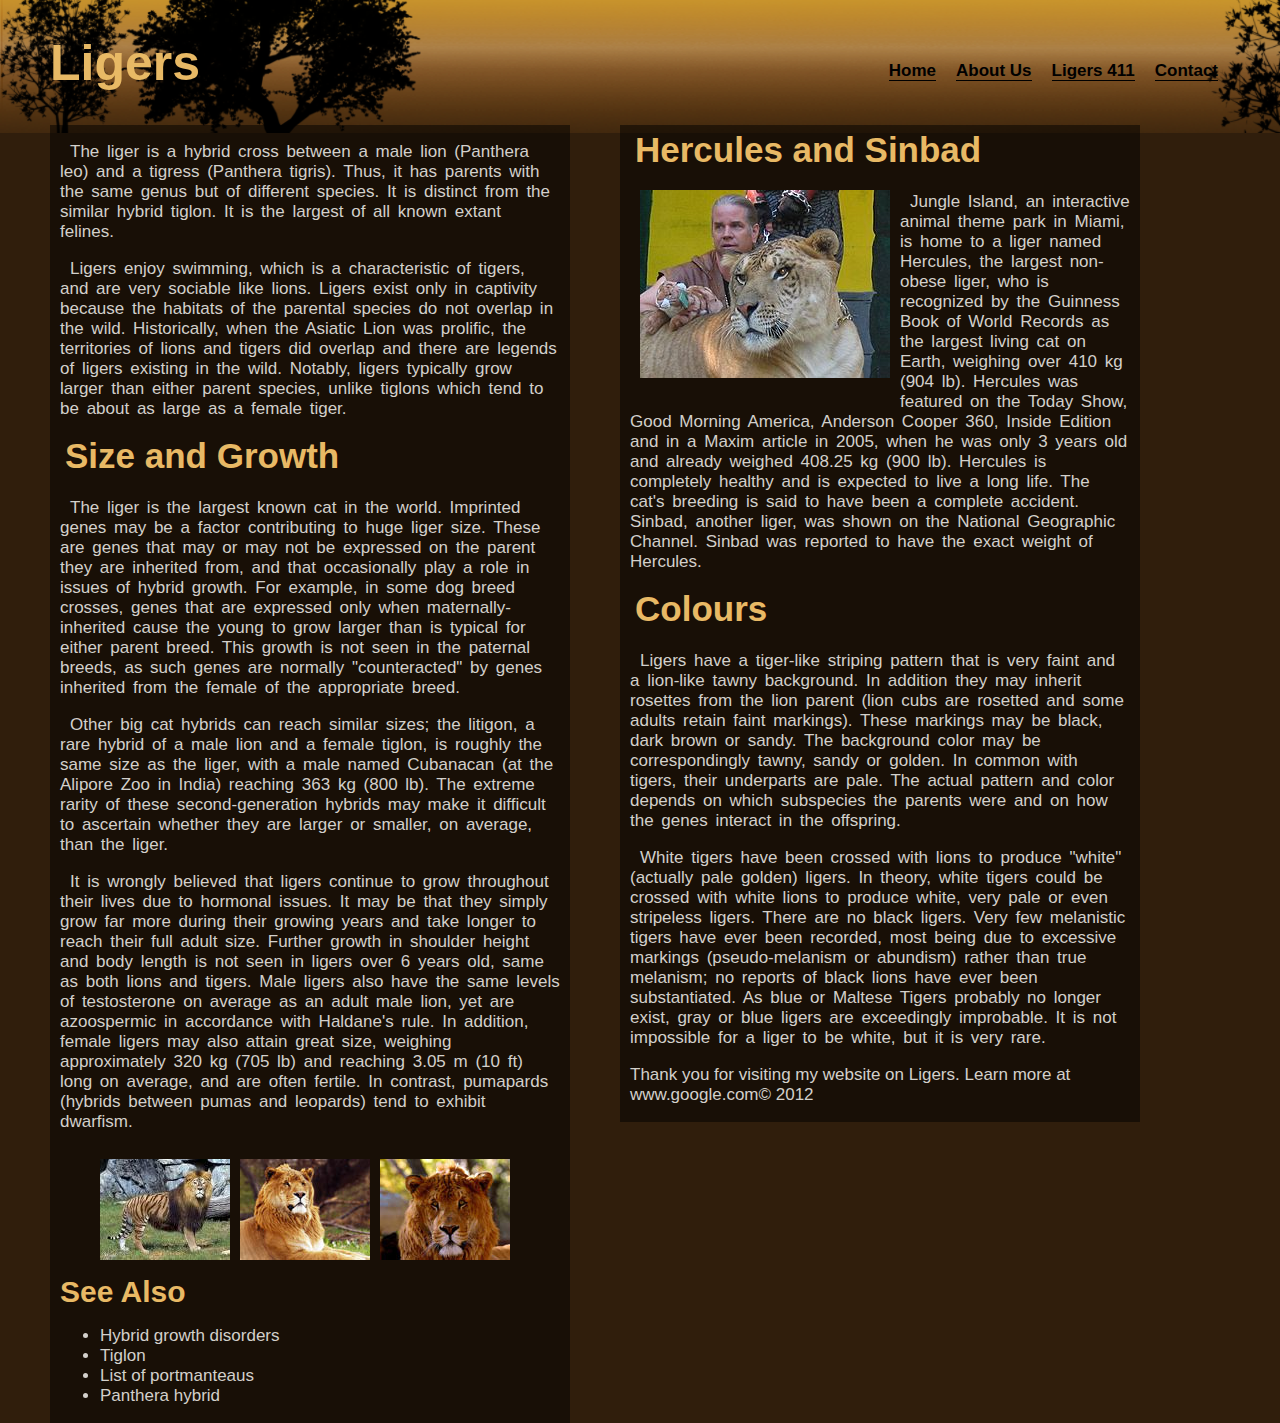
<file: lab3/index.html>
<!DOCTYPE html>
<html>
	<head>
		<title>CSS Box Model</title>
		<meta charset="utf-8">
		<link rel="stylesheet" href="css/main.css">
	</head>
	<body>
	
		<nav id="nav">
			<ul id="navi">
				<li id="navi"><a href="#">Home</a></li>
				<li id="navi"><a href="#">About Us</a></li>
				<li id="navi"><a href="#">Ligers 411</a></li>
				<li id="navi"><a href="#">Contact</a></li>
			</ul>
		</nav>
		
		
			<h1>Ligers</h1>
		<section>
				<p>The liger is a hybrid cross between a male lion (Panthera leo) and a tigress (Panthera tigris). Thus, it has parents with the same genus but of different species. It is distinct from the similar hybrid tiglon. It is the largest of all known extant felines.</p>

				<p>Ligers enjoy swimming, which is a characteristic of tigers, and are very sociable like lions. Ligers exist only in captivity because the habitats of the parental species do not overlap in the wild. Historically, when the Asiatic Lion was prolific, the territories of lions and tigers did overlap and there are legends of ligers existing in the wild. Notably, ligers typically grow larger than either parent species, unlike tiglons which tend to be about as large as a female tiger.</p>

			<h2>Size and Growth</h2>
				<p>The liger is the largest known cat in the world. Imprinted genes may be a factor contributing to huge liger size. These are genes that may or may not be expressed on the parent they are inherited from, and that occasionally play a role in issues of hybrid growth. For example, in some dog breed crosses, genes that are expressed only when maternally-inherited cause the young to grow larger than is typical for either parent breed. This growth is not seen in the paternal breeds, as such genes are normally "counteracted" by genes inherited from the female of the appropriate breed.</p>

				<p>Other big cat hybrids can reach similar sizes; the litigon, a rare hybrid of a male lion and a female tiglon, is roughly the same size as the liger, with a male named Cubanacan (at the Alipore Zoo in India) reaching 363 kg (800 lb). The extreme rarity of these second-generation hybrids may make it difficult to ascertain whether they are larger or smaller, on average, than the liger.</p>

				<p>It is wrongly believed that ligers continue to grow throughout their lives due to hormonal issues. It may be that they simply grow far more during their growing years and take longer to reach their full adult size. Further growth in shoulder height and body length is not seen in ligers over 6 years old, same as both lions and tigers. Male ligers also have the same levels of testosterone on average as an adult male lion, yet are azoospermic in accordance with Haldane's rule. In addition, female ligers may also attain great size, weighing approximately 320 kg (705 lb) and reaching 3.05 m (10 ft) long on average, and are often fertile. In contrast, pumapards (hybrids between pumas and leopards) tend to exhibit dwarfism.</p>
		
		
		
		<div id="images">	
			<ul id="gallery">
				<li id="images"><a href="img/liger.jpg" title="Ligers are SOOO cool!!"><img src="img/liger_thumb.jpg" alt="Ligers are SOOO cool!!" /></a></li>
				<li id="images"><a href="img/liger2.jpg" title="Ligers are WICKED cool!!"><img src="img/liger2_thumb.jpg" alt="Ligers are WICKED cool!!" /></a></li>
				<li id="images"><a href="img/liger3.jpg" title="Ligers are SUPER cool!!"><img src="img/liger3_thumb.jpg" alt="Ligers are SUPER cool!!" /></a></li>
			</ul>
		</div>
		<br />
		<br />
		<br />
		<br />
		<br />
		<br />
		
		
			<h3>See Also</h3>
			<ul id="info">
				<li>Hybrid growth disorders</li>
				<li>Tiglon</li>
				<li>List of portmanteaus</li>
				<li>Panthera hybrid</li>
			</ul>
	</section>
		
	<section id="two">	
		<h2>Hercules and Sinbad</h2>
			<div id="img"><img src="img/ligertrainer-tn.jpg" alt="Liger trainer Sinbad"></div>

<p>Jungle Island, an interactive animal theme park in Miami, is home to a liger named Hercules, the largest non-obese liger, who is recognized by the Guinness Book of World Records as the largest living cat on Earth, weighing over 410 kg (904 lb). Hercules was featured on the Today Show, Good Morning America, Anderson Cooper 360, Inside Edition and in a Maxim article in 2005, when he was only 3 years old and already weighed 408.25 kg (900 lb). Hercules is completely healthy and is expected to live a long life. The cat's breeding is said to have been a complete accident. Sinbad, another liger, was shown on the National Geographic Channel. Sinbad was reported to have the exact weight of Hercules.</p>

<h2>Colours</h2>
<p>Ligers have a tiger-like striping pattern that is very faint and a lion-like tawny background. In addition they may inherit rosettes from the lion parent (lion cubs are rosetted and some adults retain faint markings). These markings may be black, dark brown or sandy. The background color may be correspondingly tawny, sandy or golden. In common with tigers, their underparts are pale. The actual pattern and color depends on which subspecies the parents were and on how the genes interact in the offspring.</p>

<p>White tigers have been crossed with lions to produce "white" (actually pale golden) ligers. In theory, white tigers could be crossed with white lions to produce white, very pale or even stripeless ligers. There are no black ligers. Very few melanistic tigers have ever been recorded, most being due to excessive markings (pseudo-melanism or abundism) rather than true melanism; no reports of black lions have ever been substantiated. As blue or Maltese Tigers probably no longer exist, gray or blue ligers are exceedingly improbable. It is not impossible for a liger to be white, but it is very rare.</p>
		

<footer
<p>Thank you for visiting my website on Ligers. Learn more at www.google.com&copy; 2012</p>
</footer>
</section>
	</body>
</html>
</file>
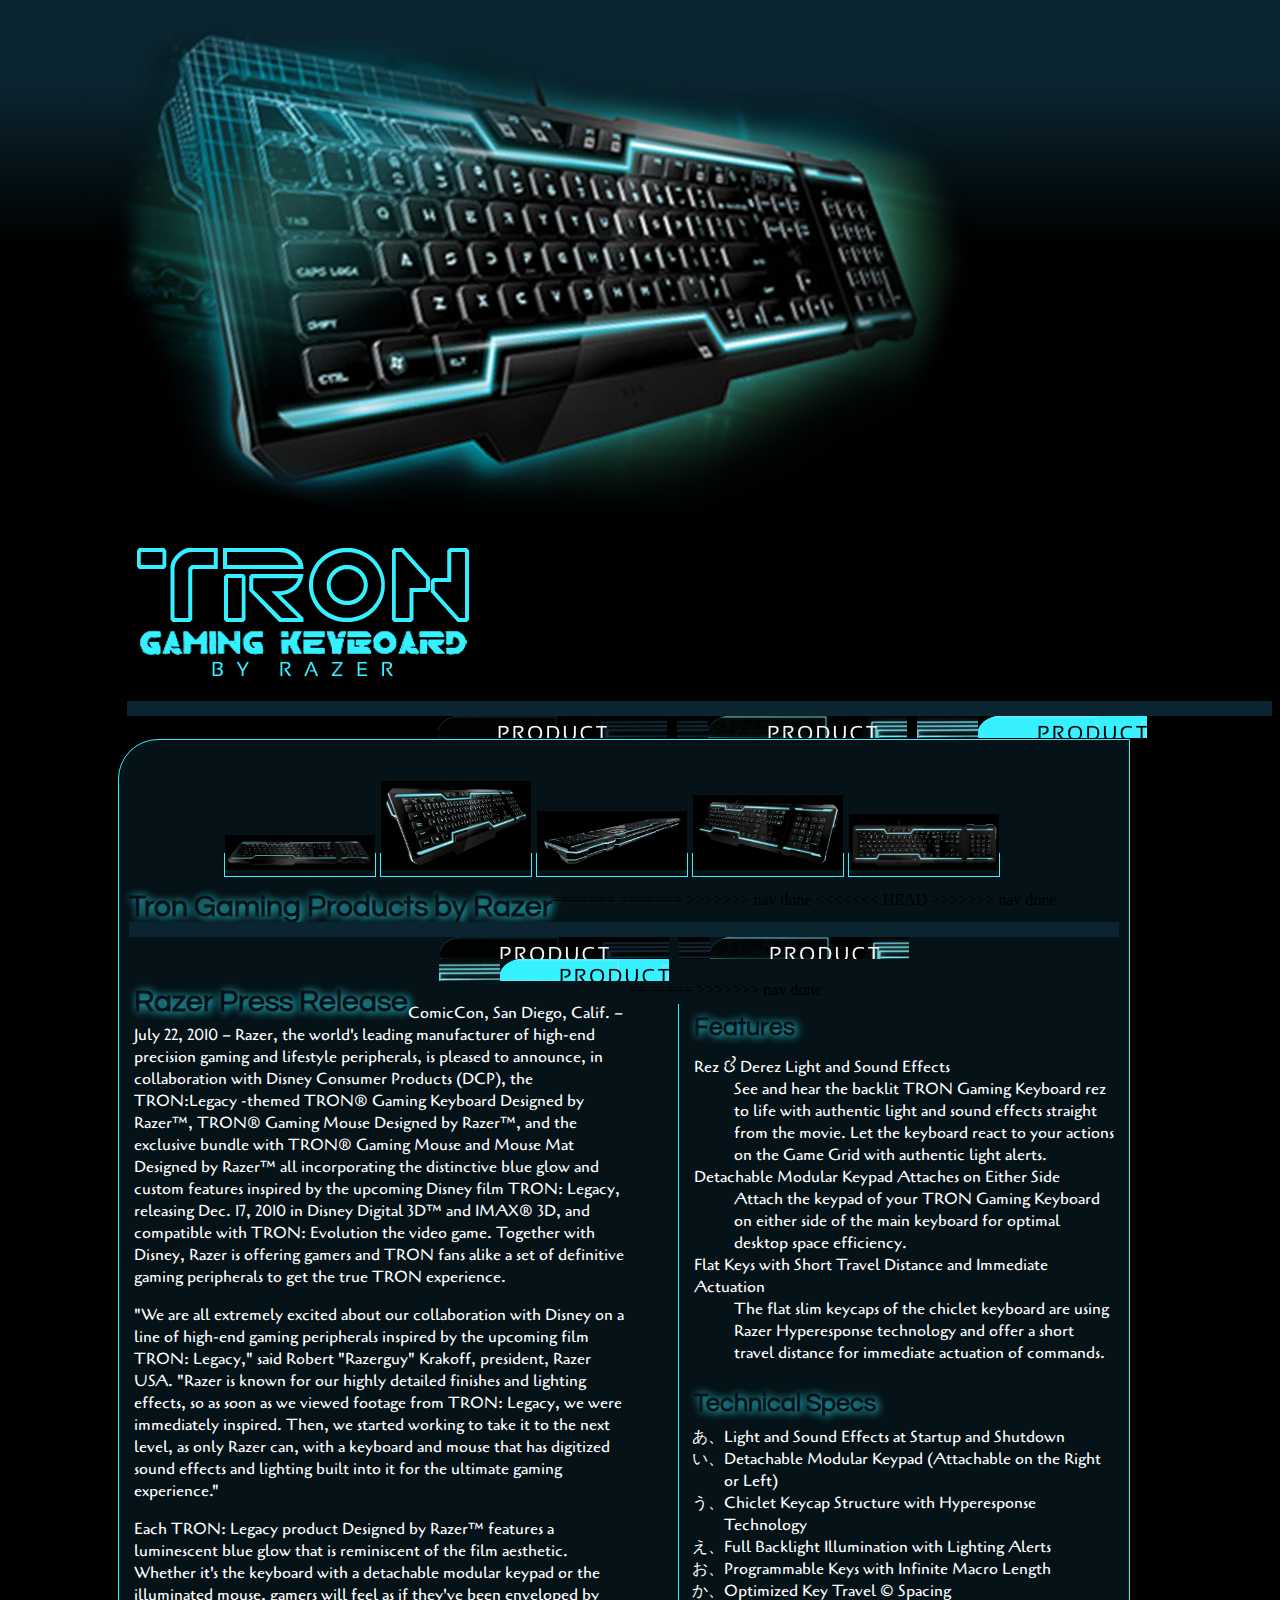
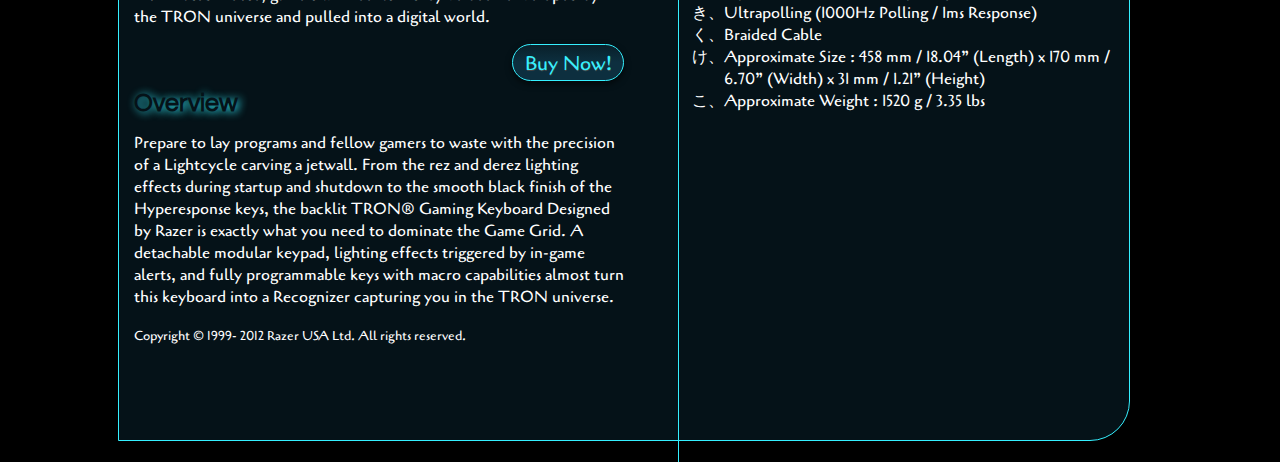
<file: Lab4/index.html>
<!DOCTYPE html>
<html lang="en">
<head>
	<meta charset="utf-8">
	<title>TRON: Legacy</title>
  <link rel="stylesheet" href="css/tron.css">
  <link href='http://fonts.googleapis.com/css?family=Questrial' rel='stylesheet' type='text/css'> <!-- headers -->
  <link href='http://fonts.googleapis.com/css?family=Cagliostro' rel='stylesheet' type='text/css'> <!-- regular text -->
</head>
	
<body>
 <div id="key"><img src="images/tron-keyboard-main.png" alt="Photograph of the new Tron Gaming Keyboard by Razer"></div>
		<header>
<<<<<<< HEAD
<<<<<<< HEAD
			<div id="title"><img src="images/tron-top.png" alt="Tron Gaming Products by Razer" /></div> <!-- title -->
			<nav>
			 <ul>
				<li id="products"><a href="#">Products</a></li>
				<li id="shop"><a href="#">Shop</a></li>
				<li id="support"><a href="#">Support</a></li>
			 </ul>
			</nav>
		</header>
		
    
    

    <div id="whole">

    <div id="gallery">
      <h2>Gallery</h2>
        <a href="images/RZR_TronKB_Blk/front.jpg"><img src="images/RZR_TronKB_Blk/front.jpg" alt="front view" width="150" height="35"></a>
        <a href="images/RZR_TronKB_Blk/main.jpg"><img src="images/RZR_TronKB_Blk/main.jpg" alt="main view" width="150" height="89"></a>
        <a href="images/RZR_TronKB_Blk/side.jpg"><img src="images/RZR_TronKB_Blk/side.jpg" alt="back side view" width="150" height="59"></a>
        <a href="images/RZR_TronKB_Blk/side2.jpg"><img src="images/RZR_TronKB_Blk/side2.jpg" alt="front side view" width="150" height="75"></a>
        <a href="images/RZR_TronKB_Blk/top.jpg"><img src="images/RZR_TronKB_Blk/top.jpg" alt="top view" width="150" height="56"></a>  
    </div><!-- gallery -->


=======
=======
>>>>>>> nav done
					<h1>Tron Gaming Products by Razer</h1>
					<nav>
						<ul>
							<li id="products"><a href="#">Products</a></li>
							<li id="shop"><a href="#">Shop</a></li>
							<li id="support"><a href="#">Support</a></li>
						</ul>
					</nav>
		</header>
		
<<<<<<< HEAD
>>>>>>> nav done
=======
>>>>>>> nav done
  	 <section id="cta">				
      <h1>Razer Press Release</h1>
      <p>ComicCon, San Diego, Calif. – July 22, 2010 – Razer, the world's leading manufacturer of high-end precision gaming and lifestyle peripherals, is pleased to announce, in collaboration with Disney Consumer Products (DCP), the TRON:Legacy -themed TRON® Gaming Keyboard Designed by Razer™, TRON® Gaming Mouse Designed by Razer™, and the exclusive bundle with TRON® Gaming Mouse and Mouse Mat Designed by Razer™ all incorporating the distinctive blue glow and custom features inspired by the upcoming Disney film TRON: Legacy, releasing Dec. 17, 2010 in Disney Digital 3D&trade; and IMAX&reg; 3D, and compatible with TRON: Evolution the video game. Together with Disney, Razer is offering gamers and TRON fans alike a set of definitive gaming peripherals to get the true TRON experience. </p>
          
      <p>"We are all extremely excited about our collaboration with Disney on a line of high-end gaming peripherals inspired by the upcoming film TRON: Legacy," said Robert "Razerguy" Krakoff, president, Razer USA. "Razer is known for our highly detailed finishes and lighting effects, so as soon as we viewed footage from TRON: Legacy, we were immediately inspired. Then, we started working to take it to the next level, as only Razer can, with a keyboard and mouse that has digitized sound effects and lighting built into it for the ultimate gaming experience."</p>
           
      <p>Each TRON: Legacy product Designed by Razer™ features a luminescent blue glow that is reminiscent of the film aesthetic. Whether it's the keyboard with a detachable modular keypad or the illuminated mouse, gamers will feel as if they've been enveloped by the TRON universe and pulled into a digital world.</p>

      <div id="button">
        <a href="#" class="button">Buy Now!</a>
  	 </div> <!-- button -->
     <br />
     <br />
		
      <h2>Overview</h2>
      
      <p>Prepare to lay programs and fellow gamers to waste with the precision of a Lightcycle carving a jetwall. From the rez and derez lighting effects during startup and shutdown to the smooth black finish of the Hyperesponse keys, the backlit TRON® Gaming Keyboard Designed by Razer is exactly what you need to dominate the Game Grid. A detachable modular keypad, lighting effects triggered by in-game alerts, and fully programmable keys with macro capabilities almost turn this keyboard into a Recognizer capturing you in the TRON universe.</p>

      <footer>
          <p><small>Copyright &copy; 1999- 2012 Razer USA Ltd. All rights reserved.</small></p>
      </footer>
    </section> <!-- cta -->


      <aside>
        <h2>Features</h2>
      
        <dl>
          <dt>Rez &amp; Derez Light and Sound Effects</dt>
          <dd>See and hear the backlit TRON Gaming Keyboard rez to life with authentic light and sound effects straight from the movie. Let the keyboard react to your actions on the Game Grid with authentic light alerts.</dd>
          <dt>Detachable Modular Keypad Attaches on Either Side</dt>
          <dd>Attach the keypad of your TRON Gaming Keyboard on either side of the main keyboard for optimal desktop space efficiency.</dd>
          <dt>Flat Keys with Short Travel Distance and Immediate Actuation</dt>
          <dd>The flat slim keycaps of the chiclet keyboard are using Razer Hyperesponse technology and offer a short travel distance for immediate actuation of commands.</dd>
        </dl> 
    
      <h2>Technical Specs</h2>
			<ul id="specs">
				<li>Light and Sound Effects at Startup and Shutdown</li>
        <li>Detachable Modular Keypad (Attachable on the Right or Left)</li>
        <li>Chiclet Keycap Structure with Hyperesponse Technology</li>
        <li>Full Backlight Illumination with Lighting Alerts</li>
        <li>Programmable Keys with Infinite Macro Length</li>
        <li>Optimized Key Travel &copy; Spacing</li>
        <li>Ultrapolling (1000Hz Polling / 1ms Response)</li>
        <li>Braided Cable</li>
        <li>Approximate Size : 458 mm / 18.04” (Length) x 170 mm / 6.70” (Width) x 31 mm / 1.21” (Height)</li>
        <li>Approximate Weight : 1520 g / 3.35 lbs</li>
			</ul>
		</aside>		


    
		
		  
    </div> <!-- whole -->
	</body>
</html>
</file>
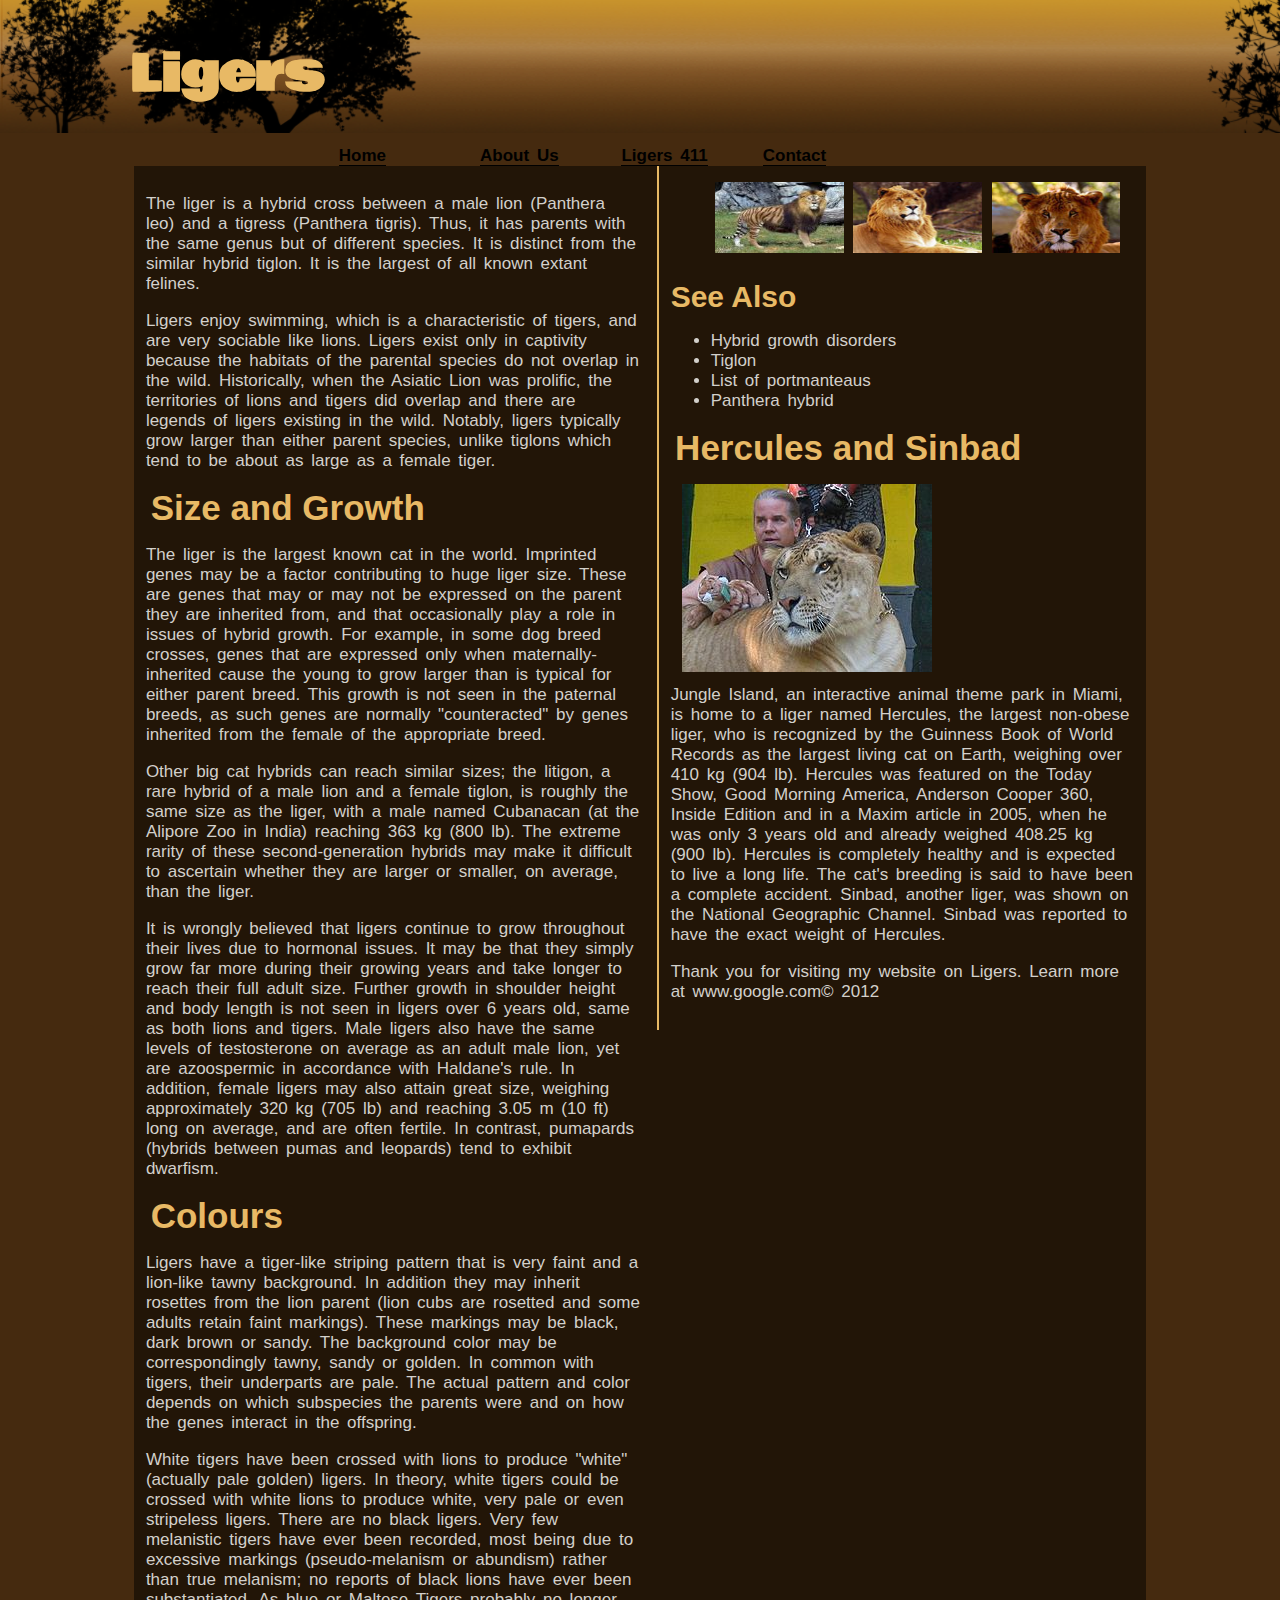
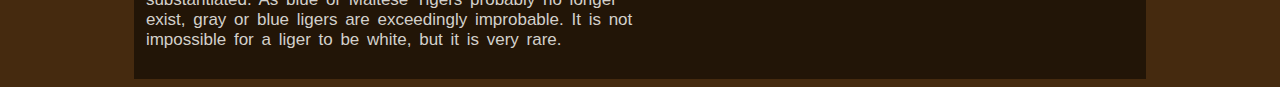
<file: Lab5/index.html>
<!DOCTYPE html>
<html>
<head>
	<title>CSS Box Model</title>
	<meta charset="utf-8">
	<link rel="stylesheet" href="css/main.css" media="screen">
	<link href='http://fonts.googleapis.com/css?family=Bowlby+One' rel='stylesheet' type='text/css'>
</head>
<body>

	
	<div id="top">
	<h1>Ligers</h1>
	<nav id="nav">
		<ul id="navi">
			<li><a href="#">Home</a></li>
			<li><a href="#">About Us</a></li>
			<li><a href="#">Ligers 411</a></li>
			<li><a href="#">Contact</a></li>
		</ul>
	</nav>
		
	
	</div> <!-- top -->

	<div id="whole">
	<div id="main">
		<p>The liger is a hybrid cross between a male lion (Panthera leo) and a tigress (Panthera tigris). Thus, it has parents with the same genus but of different species. It is distinct from the similar hybrid tiglon. It is the largest of all known extant felines.</p>

		<p>Ligers enjoy swimming, which is a characteristic of tigers, and are very sociable like lions. Ligers exist only in captivity because the habitats of the parental species do not overlap in the wild. Historically, when the Asiatic Lion was prolific, the territories of lions and tigers did overlap and there are legends of ligers existing in the wild. Notably, ligers typically grow larger than either parent species, unlike tiglons which tend to be about as large as a female tiger.</p>

		<h2>Size and Growth</h2>
		
		<p>The liger is the largest known cat in the world. Imprinted genes may be a factor contributing to huge liger size. These are genes that may or may not be expressed on the parent they are inherited from, and that occasionally play a role in issues of hybrid growth. For example, in some dog breed crosses, genes that are expressed only when maternally-inherited cause the young to grow larger than is typical for either parent breed. This growth is not seen in the paternal breeds, as such genes are normally "counteracted" by genes inherited from the female of the appropriate breed.</p>

		<p>Other big cat hybrids can reach similar sizes; the litigon, a rare hybrid of a male lion and a female tiglon, is roughly the same size as the liger, with a male named Cubanacan (at the Alipore Zoo in India) reaching 363 kg (800 lb). The extreme rarity of these second-generation hybrids may make it difficult to ascertain whether they are larger or smaller, on average, than the liger.</p>

		<p>It is wrongly believed that ligers continue to grow throughout their lives due to hormonal issues. It may be that they simply grow far more during their growing years and take longer to reach their full adult size. Further growth in shoulder height and body length is not seen in ligers over 6 years old, same as both lions and tigers. Male ligers also have the same levels of testosterone on average as an adult male lion, yet are azoospermic in accordance with Haldane's rule. In addition, female ligers may also attain great size, weighing approximately 320 kg (705 lb) and reaching 3.05 m (10 ft) long on average, and are often fertile. In contrast, pumapards (hybrids between pumas and leopards) tend to exhibit dwarfism.</p>


		<h2>Colours</h2>
		
		<p>Ligers have a tiger-like striping pattern that is very faint and a lion-like tawny background. In addition they may inherit rosettes from the lion parent (lion cubs are rosetted and some adults retain faint markings). These markings may be black, dark brown or sandy. The background color may be correspondingly tawny, sandy or golden. In common with tigers, their underparts are pale. The actual pattern and color depends on which subspecies the parents were and on how the genes interact in the offspring.</p>

		<p>White tigers have been crossed with lions to produce "white" (actually pale golden) ligers. In theory, white tigers could be crossed with white lions to produce white, very pale or even stripeless ligers. There are no black ligers. Very few melanistic tigers have ever been recorded, most being due to excessive markings (pseudo-melanism or abundism) rather than true melanism; no reports of black lions have ever been substantiated. As blue or Maltese Tigers probably no longer exist, gray or blue ligers are exceedingly improbable. It is not impossible for a liger to be white, but it is very rare.</p>
		
	</div> <!-- main -->
		
	<div id="sidebar">

		<div id="images">	
			<ul id="gallery">
				<li><a href="img/liger.jpg" title="Ligers are SOOO cool!!"><img src="img/liger_thumb.jpg" alt="Ligers are SOOO cool!!" width="100" height="71"/></a></li>
				<li><a href="img/liger2.jpg" title="Ligers are WICKED cool!!"><img src="img/liger2_thumb.jpg" alt="Ligers are WICKED cool!!" width="100" height="71" /></a></li>
				<li><a href="img/liger3.jpg" title="Ligers are SUPER cool!!"><img src="img/liger3_thumb.jpg" alt="Ligers are SUPER cool!!" width="100" height="71"/></a></li>
			</ul>
		</div>
		<br />
		<br />

		<div id="list">
		<h3>See Also</h3>
			<ul id="info">
				<li>Hybrid growth disorders</li>
				<li>Tiglon</li>
				<li>List of portmanteaus</li>
				<li>Panthera hybrid</li>
			</ul>
		
		<h2>Hercules and Sinbad</h2>
			<div id="img"><img src="img/ligertrainer-tn.jpg" alt="Liger trainer Sinbad"></div>

		<p>Jungle Island, an interactive animal theme park in Miami, is home to a liger named Hercules, the largest non-obese liger, who is recognized by the Guinness Book of World Records as the largest living cat on Earth, weighing over 410 kg (904 lb). Hercules was featured on the Today Show, Good Morning America, Anderson Cooper 360, Inside Edition and in a Maxim article in 2005, when he was only 3 years old and already weighed 408.25 kg (900 lb). Hercules is completely healthy and is expected to live a long life. The cat's breeding is said to have been a complete accident. Sinbad, another liger, was shown on the National Geographic Channel. Sinbad was reported to have the exact weight of Hercules.</p>
	

	<footer>
		<p>Thank you for visiting my website on Ligers. Learn more at www.google.com&copy; 2012</p>
	</footer>

	</div>	<!-- sidebar -->
	</div> <!-- whole -->	

</body>
</html>
</file>
<file: lab3/css/main.css>
/* <h1> padding, create some boxed, style and move text, make a gallery */


body{
	color: #d3d0cb;
	font-family: "Arial Narrow", Arial, Serif; 
	font-size: 17px;
	background: #301e0c url(../img/Header.png) repeat-x;
	margin:0;
	padding:0;
	}

h1{
	color: #e8b965;
	font-family: "Arial Black", Arial, Serif;
	font-size: 50px;
	padding-left: 50px;
	}
	
h2{
	color: #e8b965;
	font-family: "Arial Black", Arial, Serif;
	font-size: 35px; 
	margin: 5px;
	padding-bottom: 5px
	}

h3{
	color: #e8b965;
	font-family: "Arial Black", Arial, Serif;
	font-size: 30px;
	margin: 0px;
	}



p{
	text-indent: 10px;
	word-spacing: 3px;
	vertical-align: 10%
	
	}

						/* Navigation UL */

ul#navi{
	font-family: "Arial Black", Arial, Serif;
	font-size: 17px;
	font-weight: bold;
	list-style-type: none;
	margin-right: 20px;
	
	}

li#navi{
	float: left;
	padding-right: 10px;
	padding-left: 10px;	
	padding-bottom: 10px;
	padding-top: 10px;
	}

Nav{
	display: inline;
	padding-right: 32px;
	padding-left: 32px;
	display: block;
	
	}	
	
#nav a:link{
	color: #000000;
	text-decoration: none;
	border-bottom: 1px solid;
	
	}

#nav a:visited{
	color: #ae6517;
	
	}
	
#nav a:hover{
	color: #693d0e;
	border-bottom: none;
	}

#nav a:active{
	color: #b2916d;
	border-bottom: none;
	}
	
					/*Images UL*/

ul#gallery{
	list-style-type: none;
	display: inline;
	padding-right: 35px;
	padding-left: 35px;
	display: block;
	}


li#images{
	float: left;
	padding-top: 10px;
	padding-right: 5px;
	padding-bottom: 10px;
	padding-left: 5px;
	}


					/* Floating */

Nav{
	float: right;
	}
	
section{
	float: left;
	background: rgba(0, 0, 0, .50);
	padding-left: 10px;
	padding-right: 10px;
	margin-left: 50px;
	width: 500px
	}

setion#two{
	float: right;
	background: rgba(0, 0, 0, .50);
	width: 500px;
	margin-right: 50px
	}

div#img{
	float: left;
	padding: 10px;
	}
</file>
<file: Lab4/css/tron.css>
h1, h2, h3, ul, li, a{
	padding: 0;
	margin: 0;
	text-decoration: none;
}

		/*		regular		*/

body{
<<<<<<< HEAD
<<<<<<< HEAD
	background-image: linear-gradient(bottom, rgb(0,0,0) 88%, rgb(11,37,48) 96%), url(../images/texture.jpg);
	background-image: -o-linear-gradient(bottom, rgb(0,0,0) 88%, rgb(11,37,48) 96%);
	background-image: -moz-linear-gradient(bottom, rgb(0,0,0) 88%, rgb(11,37,48) 96%);
	background-image: -webkit-linear-gradient(bottom, rgb(0,0,0) 88%, rgb(11,37,48) 96%);
	background-image: -ms-linear-gradient(bottom, rgb(0,0,0) 88%, rgb(11,37,48) 96%);

}


		/*		headings		*/


h1{
	color: #051218;
	font-family: 'Questrial', sans-serif;
	font-size: 30px;
	padding-top: 5px;
	padding-bottom: 5px;
	text-shadow: 2px 1px 8px #35f0ff;
}

h2{
	color: #051218;
	font-family: 'Questrial', sans-serif;
	font-size: 25px;
	padding-top: 10px;
	text-shadow: 2px 1px 8px #35f0ff;
}


p, ul, li, dd, dl, a{
	color: #ffffff;
	font-family: 'Cagliostro', sans-serif;
}
			/*			divs		*/


div#key{
	padding-left: 40px;
	padding-right: 40px;
}

div#title{
	float: left;
	padding-left: 125px;
}

div#whole{
	background: rgba(6, 23, 30, .8);
	width: 990px;
	height: 1300px;
	padding-left: 10px;
	padding-right: 10px;
	margin-left: 110px;
	margin-right: 110px;
	margin-top: 200px;
	border-radius: 40px 0px 40px 0px;
	border: 1px solid #35f0ff;
}


		/*		sections		*/

div#gallery{
	padding: 5px;
	padding-bottom: 15px;
	margin-left: 90px;
	margin-right: 75px;
	text-indent: -99999px;
}

div#gallery a{
	border: 1px solid #35f0ff;
}


	

section#cta{
	width: 490px;
	float: left;
	padding: 5px;
}


		/*		links*/
a:link{
	color: #35f0ff;
}

a:visited{
	color: #000000;
}

		/*  	button		*/

div#button{
	float: right;
    color: #000000;
    text-shadow: 0 1px 0 #444444;
    border: 1px solid #35f0ff;
    width: 100px;
    height: 25px;
    text-decoration: none;
    position: relative;
    font-size: 20px;
    font-weight: normal;
    text-align: center;
    padding: 5px;
    background: #0d2f3f;
    background: -webkit-linear-gradient(top, #09202a 0%, #0d2f3f 50%);
    background: -moz-linear-gradient(top, #09202a 0%, #0d2f3f 50%);
    background: -o-linear-gradient(top, #09202a 0%, #0d2f3f 50%);
    background: -ms-linear-gradient(top, #09202a 0%, #0d2f3f 50%);
    background: linear-gradient(top, #09202a 0%, #0d2f3f 50%);
    -webkit-border-radius: 30px 30px 30px 30px;
    -moz-border-radius: 30px 30px 30px 30px;
    border-radius: 30px 30px 30px 30px;
    -webkit-box-shadow: 0px 3px 6px rgba(0, 0, 0, 0.6);
    -moz-box-shadow: 0px 3px 6px rgba(0, 0, 0, 0.6);
    box-shadow: 0px 3px 6px rgba(0, 0, 0, 0.6);
    margin-bottom: 10px;
}

div#button a:hover{
	color: #000000;
    text-shadow: 0 1px 0 #444444;
    border: 1px solid #000000;
    width: 200px;
    height: 25px;
    text-decoration: none;
    position: relative;
    font-size: 20px;
    font-weight: normal;
    text-align: center;
    padding: 5px;
    background: #35f0ff;
    background: -webkit-linear-gradient(top, #165f65 0%, #35f0ff 50%);
    background: -moz-linear-gradient(top, #165f65 0%, #35f0ff 50%);
    background: -o-linear-gradient(top, #165f65 0%, #35f0ff 50%);
    background: -ms-linear-gradient(top, #165f65 0%, #35f0ff 50%);
    background: linear-gradient(top, #165f65 0%, #35f0ff 50%);
    -webkit-border-radius: 30px 30px 30px 30px;
    -moz-border-radius: 30px 30px 30px 30px;
    border-radius: 30px 30px 30px 30px;
    -webkit-box-shadow: 0px 3px 6px rgba(0, 0, 0, 0.6);
    -moz-box-shadow: 0px 3px 6px rgba(0, 0, 0, 0.6);
    box-shadow: 0px 3px 6px rgba(0, 0, 0, 0.6);

}

div#button a:active{
	color: #000000;
    text-shadow: 0 1px 0 #444444;
    border: 1px solid #000000;
    width: 200px;
    height: 25px;
    text-decoration: none;
    position: relative;
    font-size: 20px;
    font-weight: normal;
    text-align: center;
    padding: 5px;
    background: #ffffff;
    background: -webkit-linear-gradient(top, #165f65 0%, #ffffff 50%);
    background: -moz-linear-gradient(top, #165f65 0%, #ffffff 50%);
    background: -o-linear-gradient(top, #165f65 0%, #ffffff 50%);
    background: -ms-linear-gradient(top, #165f65 0%, #ffffff 50%);
    background: linear-gradient(top, #165f65 0%, #ffffff 50%);
    -webkit-border-radius: 30px 30px 30px 30px;
    -moz-border-radius: 30px 30px 30px 30px;
    border-radius: 30px 30px 30px 30px;
    -webkit-box-shadow: 0px 3px 6px rgba(0, 0, 0, 0.6);
    -moz-box-shadow: 0px 3px 6px rgba(0, 0, 0, 0.6);
    box-shadow: 0px 3px 6px rgba(0, 0, 0, 0.6);
}

		/* 		aside		*/

aside{
	width: 420px;
	float: right;
	margin-top: 5px;
	padding-right: 5px;
	padding-left: 15px;
	padding-bottom: 350px;
	border-left: 1px solid #35f0ff;

}

		/*		UL in aside		*/
ul#specs{
	list-style-type: hiragana;
	padding-top: 10px;
	padding-left: 30px;
}

footer{
	float: none;
}



		/*		navigation		*/
nav ul{
	list-style-type: none;
	padding-right: 125px;
	padding-top: 15px;
	padding-left: 300px;
=======
=======
>>>>>>> nav done
	color:#ffffff;
	background:#000000 url(../images/blue-gra.png) repeat-x;
}

h1{
	padding: 0px;
}

h1{
	float: left;
}
			/*navigation*/
ul{
	list-style-type: none;
<<<<<<< HEAD
>>>>>>> nav done
=======
>>>>>>> nav done
}

nav{
	float: right;
<<<<<<< HEAD
<<<<<<< HEAD
	
}

nav li{
	text-indent: -99999px;
=======
=======
>>>>>>> nav done
}

nav li{
	float: left;
	padding-left: 10px;
<<<<<<< HEAD
>>>>>>> nav done
=======
>>>>>>> nav done
}

nav li a{
	display: block;
<<<<<<< HEAD
<<<<<<< HEAD
	height: 44px;
	width: 230px;
	background: url(../images/nav-vertical.png) no-repeat;
}


		/*		products		*/

#products a:hover{
	background-position: -230px 0px;
}

#products a:active{
	background-position: -460px 0px;
}

		/*		shop		*/

#shop a{
	background-position: 0px -44px;
}

#shop a:hover{
	background-position: -230px -44px;
}

#shop a:active{
	background-position: -460px -44px;
}

		/*		support		*/

#support a{
	background-position: 0px -88px;
}

#support a:hover{
	background-position: -230px -88px;
}

#support a:active{
	background-position: -460px -132px;
=======
=======
>>>>>>> nav done
	height: 66px;
	width: 200px;
	background: url(../images/nav_whole.png) no-repeat;
}

		/*products*/

#products a:hover{
	background-position: 0px -66px;
}

#products a:active{
	background-position: 0px -132px;
}

		/*shop*/

#shop a{
	background-position: -200px 0;
}

#shop a:hover{
	background-position: -200px -66px;
}

#shop a:active{
	background-position: -200px -132px;
}

		/*support*/

#support a{
	background-position: -400px 0;
}

#support a:hover{
	background-position: -400px -66px;
}

#support a:active{
	background-position: -400px -132px;
<<<<<<< HEAD
>>>>>>> nav done
=======
>>>>>>> nav done
}
</file>
<file: Lab5/css/main.css>
/* <h1> padding, create some boxed, style and move text, make a gallery */

		/*		Regular body styles		*/

body{
	color: #d3d0cb;
	font-family: "Arial Narrow", Arial, Serif; 
	font-size: 62.5%; /*1em = 10px*/
	background: #452a0f url(../img/Header.png) repeat-x;
	}

h1{
	color: #e8b965;
	font-family: 'Bowlby One', cursive;
	font-size: 5.000em; /*50px*/
	margin-left: 05.208333333333%; /*50px*/
	}
	
h2{
	color: #e8b965;
	font-family: "Arial Black", Arial, Serif;
	font-size: 3.500em;/*35px*/ 
	margin: .961538461539%; /*5px*/
	}

h3{
	color: #e8b965;
	font-family: "Arial Black", Arial, Serif;
	font-size: 3.000em; /*30px*/
	margin: 0 auto;
	}



p, ul{
	font-size: 1.700em; /*17px*/
	word-spacing: 3px;
	vertical-align: 10%;
	
	}

div#top{
	margin: 0 auto;
	width: 90%; /*960*/
}

			/* 		Navigation		 */

#nav{
	margin: 0 auto;
	width: 60%;
	}

ul#navi{
	font-family: "Arial Black", Arial, Serif;
	font-weight: bold;
	list-style-type: none;
	/*margin-right: 80px;*/
	
	}

ul#navi li{
	float: left;
	width: 22%;
	/*margin-right: .520833333333%; 5px
	margin-left: .520833333333%; /*5px*/*/
	}
	
#nav a:link{
	color: #000000;
	text-decoration: none;
	border-bottom: 1px solid; /*1px*/
	
	}

#nav a:visited{
	color: #ae6517;
	
	}
	
#nav a:hover{
	color: #693d0e;
	border-bottom: none;
	}

#nav a:active{
	color: #b2916d;
	border-bottom: none;
	}

div#whole{
	width: 80%; /*960px*/
	overflow: hidden;
	background: rgba(0, 0, 0, .50);
	margin: 0 auto;
}


	
div#main{
	float: left;
	width: 48.958333%; /*520*/
	padding: 01.136363636364%; /*0px 5px 0px 5px*/
	}

div#sidebar{
	float: right;
	width: 45.833333333333%; /*440px*/
	padding: 01.136363636364%; /*0px 5px 0px 5px*/
	border-left: 2px solid #e8b965;
	}

					/*Images UL*/



ul#gallery{
	list-style-type: none;
	display: inline;
	margin: 0 auto;
	display: block;
	overflow: hidden;
	}


#gallery li{
	width: 30.333333%;
	float: left;
	margin-top: 5px;
	padding: 0 01.136363636364%; /*5px*/
	}

li img{
	width: 100%;
}


div#img{ /*hercules*/
	float: left;
	width: 100%;
	padding: 02.380952380952%; /*10px*/
	}

#footer{
	float: right;
}


/* = = = = = = = = = = = = = = = = = = = = = = = = = = = = = = = = = = = = 
				Media Queries		
= = = = = = = = = = = = = = = = = = = = = = = = = = = = = = = = = = = = = =*/

		/*1000px and below*/
@media screen and (max-width: 1000px){

	div#whole{
		width: 80%; /*576px*/
		margin: 0 auto;
	}

	div#main{
		width: 39.583333333333%;/*228px*/
		float: left;
	}

	div#sidebar{
		width: 50%;/*288px*/
		float: right;
		border-left: none;
		
	}

	ul#gallery{
	list-style-type: none;
	display: inline;
	margin: 0 auto;
	}


li#images{
	float: left;
	margin-top: 5px;
	}

	ul#gallery{
	list-style-type: none;
	display: inline;
	margin: 0 auto;
	display: block;
	}

	li img{
		width: 100%;
	}

	h2{
		font-size: 3.000em; /*30px*/
	}

	h3{
		font-size: 2.500em; /*25px*/
	}

}

@media screen and (max-width: 930px){
	#nav{
		width: 100%;
	}
}
/* = = = = = = = = = = = = = = = = = = = = = = = = = = = = = = = = = = = 
				700 tablet and below		
= = = = = = = = = = = = = = = = = = = = = = = = = = = = = = = = = = = =  */
@media screen and (max-width: 700px){



	body{
		background: url(../img/liger-tablet.jpg);
		font-size: 52.6;
	}

	h1{
		text-align: center;
		font-size: 3.500em;/*35px*/
	}

	h2{
		font-size: 2.000em;/*20px*/
	}

	h3{
		font-size: 1.700em;/*17px*/
	}

	p{
		font-size: 1.200em;/*12px*/
	}

	/*		Navigation		*/
	#nav{
		width: 100%;
	}

	ul#navi{
		font-family: Arial, Serif;
	}

	#nav a:link{
	color: #ffffff;
	text-decoration: none;
	border-bottom: 1px solid; /*1px*/
	
	}

	#nav a:visited{
	color: #ae6517;
	}
	
	#nav a:hover{
	color: #e8b965;
	border-bottom: none;
	}

	#nav a:active{
	color: #b2916d;
	border-bottom: none;
	}

	div#top{
		margin: 0 auto;
	}

	ul#navi{
		font-family: Arial, Serif;
		font-size: 1.200em;/*12px*/
	}

	div#whole{
		width: 100%;
	}

	div#main{
		width: 50%; /*250*/
		float: left;
	}

	div#sidebar{
		width: 40%; /*200*/
		float: right;
	}

	li img{
		width: 100%;
	}

	div#img{
		width: 100%;
	}

}
/* = = = = = = = = = = = = = = = = = = = = = = = = = = = = = = = = = = = = 
				Iphone landscape 500 and below
= = = = = = = = = = = = = = = = = = = = = = = = = = = = = = = = = = = = = */
@media screen and (max-width: 530px){

	body{
		background: url(../img/liger-iphone.jpg);
	}

	h1{
		text-align: center;
	}

	h2, h3{
		text-align: center;
	}

	div#whole{
		width: 60%; /*250px*/
		border: 1px solid #e8b965;
	} 

	div#main{
		width: 100%;
		float: none;
	}

	div#sidebar{
		width: 100%;
		float: none;
	}

	li img{
		width: 100%;
	}

}
</file>
